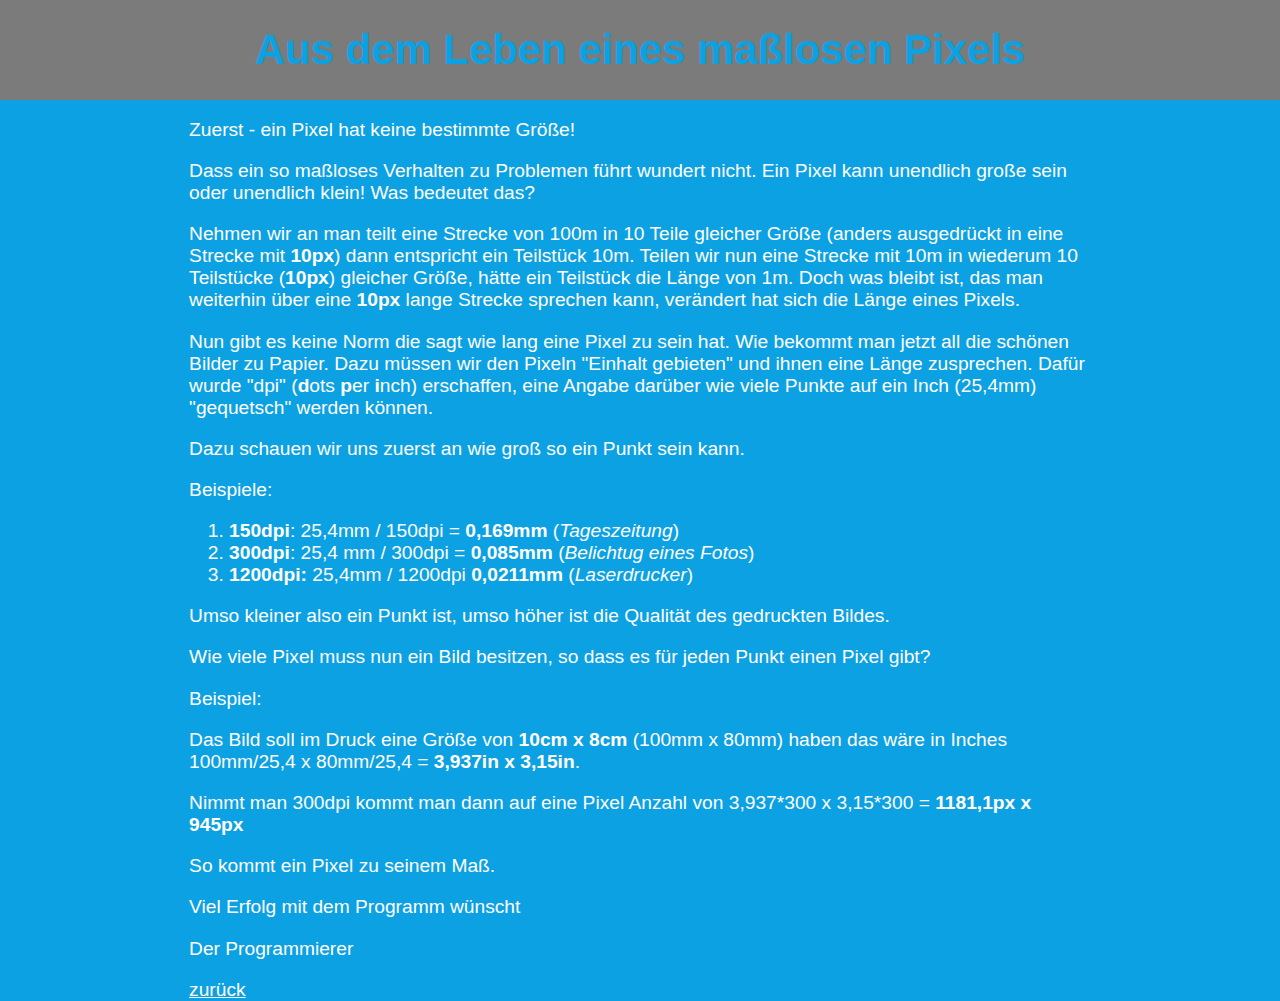
<file: dpi_monster.html>
<html>
  <head>
    <title>DPI Monster</title>
    <meta charset="utf-8">
    <link rel="stylesheet" href="style.css" type="text/css">
  </head>
  <body>
  <div id="dpi_monster_story">
  <h1>Aus dem Leben eines maßlosen Pixels</h1>
  <div id="text_blob">
  <p>Zuerst - ein Pixel hat keine bestimmte Größe!</p>
  <p>Dass ein so maßloses Verhalten zu Problemen führt wundert nicht. Ein Pixel kann unendlich große sein oder unendlich klein! Was bedeutet das?</p>
  <p>Nehmen wir an man teilt eine Strecke von 100m in 10 Teile gleicher Größe (anders ausgedrückt in eine Strecke mit <b>10px</b>) dann entspricht ein Teilstück 10m. Teilen wir nun eine Strecke mit 10m in wiederum 10 Teilstücke (<b>10px</b>) gleicher Größe, hätte ein Teilstück die Länge von 1m. Doch was bleibt ist, das man weiterhin über eine <b>10px</b> lange Strecke sprechen kann, verändert hat sich die Länge eines Pixels.</p>
  <p>Nun gibt es keine Norm die sagt wie lang eine Pixel zu sein hat. Wie bekommt man jetzt all die schönen Bilder zu Papier. Dazu müssen wir den Pixeln "Einhalt gebieten" und ihnen eine Länge zusprechen. Dafür wurde "dpi" (<b>d</b>ots <b>p</b>er <b>i</b>nch) erschaffen, eine Angabe darüber wie viele Punkte auf ein Inch (25,4mm) "gequetsch" werden können.</p>

  <p>Dazu schauen wir uns zuerst an wie groß so ein Punkt sein kann.</p>
  <p>Beispiele:</p>
  <ol>
    <li><b>150dpi</b>: 25,4mm / 150dpi = <b>0,169mm</b> (<i>Tageszeitung</i>)</li>
    <li><b>300dpi</b>: 25,4 mm / 300dpi = <b>0,085mm</b> (<i>Belichtug eines Fotos</i>)</li>
    <li><b>1200dpi:</b> 25,4mm / 1200dpi  <b>0,0211mm</b> (<i>Laserdrucker</i>)</li>
  </ol>
  <p>Umso kleiner also ein Punkt ist, umso höher ist die Qualität des gedruckten Bildes.</p>

  <p>Wie viele Pixel muss nun ein Bild besitzen, so dass es für jeden Punkt einen Pixel gibt?<p>
  <p>Beispiel:</p>
  <p>Das Bild soll im Druck eine Größe von <b>10cm x 8cm</b> (100mm x 80mm) haben das wäre in Inches 100mm/25,4 x 80mm/25,4 = <b>3,937in x 3,15in</b>.</p>
  <p>Nimmt man 300dpi kommt man dann auf eine Pixel Anzahl von 3,937*300 x 3,15*300 = <b>1181,1px x 945px</b></p>
  <p>So kommt ein Pixel zu seinem Maß.</p>

  <p>Viel Erfolg mit dem Programm wünscht</p>
  <p>Der Programmierer</p>
  <a href="index.html">zurück</a>
  </div>
  </div>
  </body>
</html>
</file>
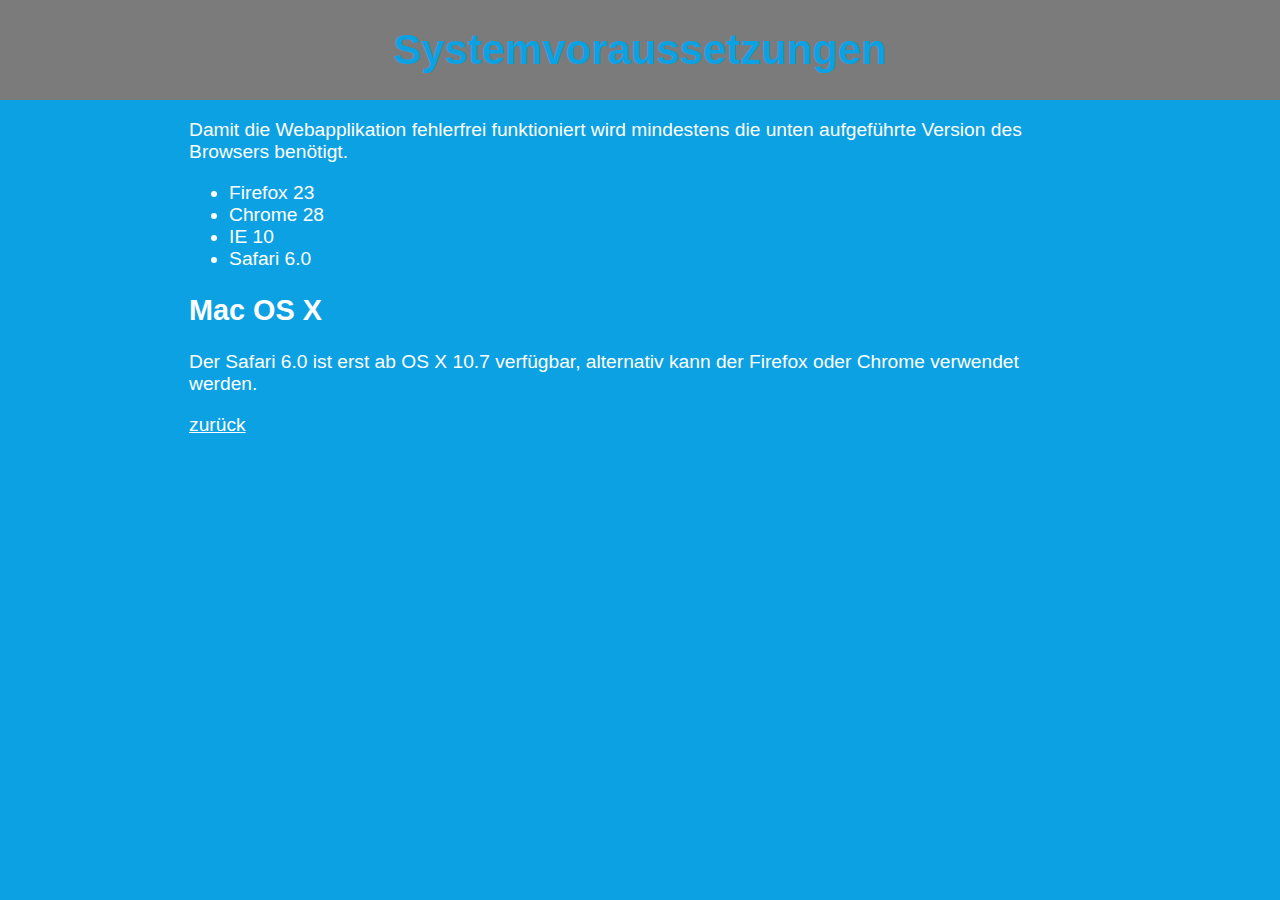
<file: requirements.html>
<!DOCTYPE html>
<html lang="de">
<head>
  <title>DPI Monster</title>
  <link rel="stylesheet" href="style.css" type="text/css">
  <meta http-equiv="Content-Type" content="text/html; charset=utf-8">
</head>
<body>
  <h1>Systemvoraussetzungen</h1>
  <div id="text_blob">
    <p>Damit die Webapplikation fehlerfrei funktioniert wird mindestens die unten aufgeführte Version des Browsers benötigt.</p>
    <ul>
      <li>Firefox 23</li>
      <li>Chrome 28</li>
      <li>IE 10</li>
      <li>Safari 6.0</li>
    </ul>
    <h2>Mac OS X</h2>
    <p>Der Safari 6.0 ist erst ab OS X 10.7 verfügbar, alternativ kann der Firefox oder Chrome verwendet werden.</p>
    <a href="index.html">zurück</a>
  </div>
</body>
</html>
</file>
<file: style.css>
body {
  margin: 0;
  padding: 0;
  font-family: sans-serif; 
  font-size: 16px;
  background: #0ca1e3;
}

h1 {
  background: #7b7b7b;
  color: #0ca1e3;
  font-size: 2.618em;
  font-family: sans-serif;
  font-weight: bold;
  margin: 0;
  padding: 0.618em;
  text-align: center;
}

ul {
  list-style: none;
}

#funky_img {
  display: none;
}

#input_blob {
  background: #7b7b7b;
  margin: 0;
  padding: 0.5em;
}

#input_blob p {
  color: #fff;
  font-weight: bold;
}

#input_blob #form {
  width: 28em;
  margin: auto;
}

#calc_baby,
#img_upload_button {
  border: #0ca1e3 solid 0.2em;
  padding: 0.3em; 
  background: #0ca1e3;
  color: #fff;
  font-family: sans-serif;
  font-size: 1em;
  font-weight: bold;
  cursor: pointer;
}

#mm_width,
#img_path {
  font-size: 1em;
  padding: 0.4em;
  border: 1px solid gray;
}

#input_blob ol li {
  color: #fff;
  font-size: 1em;
  font-weight: bold;
  margin-bottom: 1.618em;
}

#dpi_info:hover,
#dpi_info:active,
#dpi_info:visited,
#dpi_info {
  color: #fff;
  font-weight: bold;
  text-decoration: none;
  width: 24em;
  margin: auto;
}

#dpi_info:hover {
  text-decoration: underline;
}

#input_info_short {
  display: none;
}

#input_info_short p {
  color: #fff;
  font-weight: bold;
  font-size: 1em;
  background: #7b7b7b;
  padding: 0.618em;
  margin: 0;
  cursor: pointer;
  border-top: 1px solid #0ca1e3;
  text-align: center;
}

#input_info_short p:hover {
  color: #ddd;
}

#text_blob {
  width: 46.971em;
  margin-right: auto;
  margin-left: auto;
  font-size: 1.2em;
  color: white;
}

#text_blob ul {
  list-style-type: disc;
}

#text_blob a:visited,
#text_blob a {
  color: white;
}

#info_blob {
  display: none;
  background: #0ca1e3;
  margin-right: auto;
  margin-left: auto;
  padding-top: 2.618em;
  color: #fff;
  font-weight: bold;
  overflow: hidden;
  width: 34em;
}

#img_preview {
  float: left;
  width: 12.089em;
  overflow: hidden;
}

#funky_img_small {
  width: 11.089em;
  border: 2px solid #7b7b7b;
  padding: 2px;
  background: #fff;
}

#px {
  padding: 0;
}

#eq {
  float: left;
  font-size: 4.236em;
  margin-right: 0.618em;
  margin-left: 0.618em;
}

#img_quality_result {
  float: left;
  padding: 0;
  margin: 0;
  margin-top: 1.618em;
  font-size: 1.618em;
  margin-bottom: 1.618em;
  width: 6.854em;
  height: 4.236em;
  vertical-align: middle;
}

#img_quality_result p {
  text-align: center;
  padding: 0;
}

#legend_blob {
  display: none;
  background: #0ca1e3;
  margin: 0;
  padding: 1em;
  color: #fff;
}

#legend_blob h2 {
  font-size: 1.618em;
}

#quality {
  overflow: hidden;
}

#quality li {
  float: left;
  margin-right: 1em;
  padding: 0.618em;
  font-weight: bold;
  width: 6.854em;
  text-align: center;
}


.try_again {
  background: #cd3f3f;
}

.not_bad {
  background: #ffcc00;
}

.well_done {
  background: #94c54f;
}

#foo {
  position: fixed;
  width: 100%;
  bottom: 0;
  padding-top: 1em;
  overflow: hidden;
}

#foo ol {
  float: right;
  margin: 0;
  margin-right: 1.618em;
  margin-bottom: 0.618em;
  color: white;
  list-style-type: upper-roman;
}

#foo a:visited,
#foo a {
  color: white;
  font-weight: bold;
  text-decoration: none;
}

#foo a:hover {
  text-decoration: underline;
}
</file>
